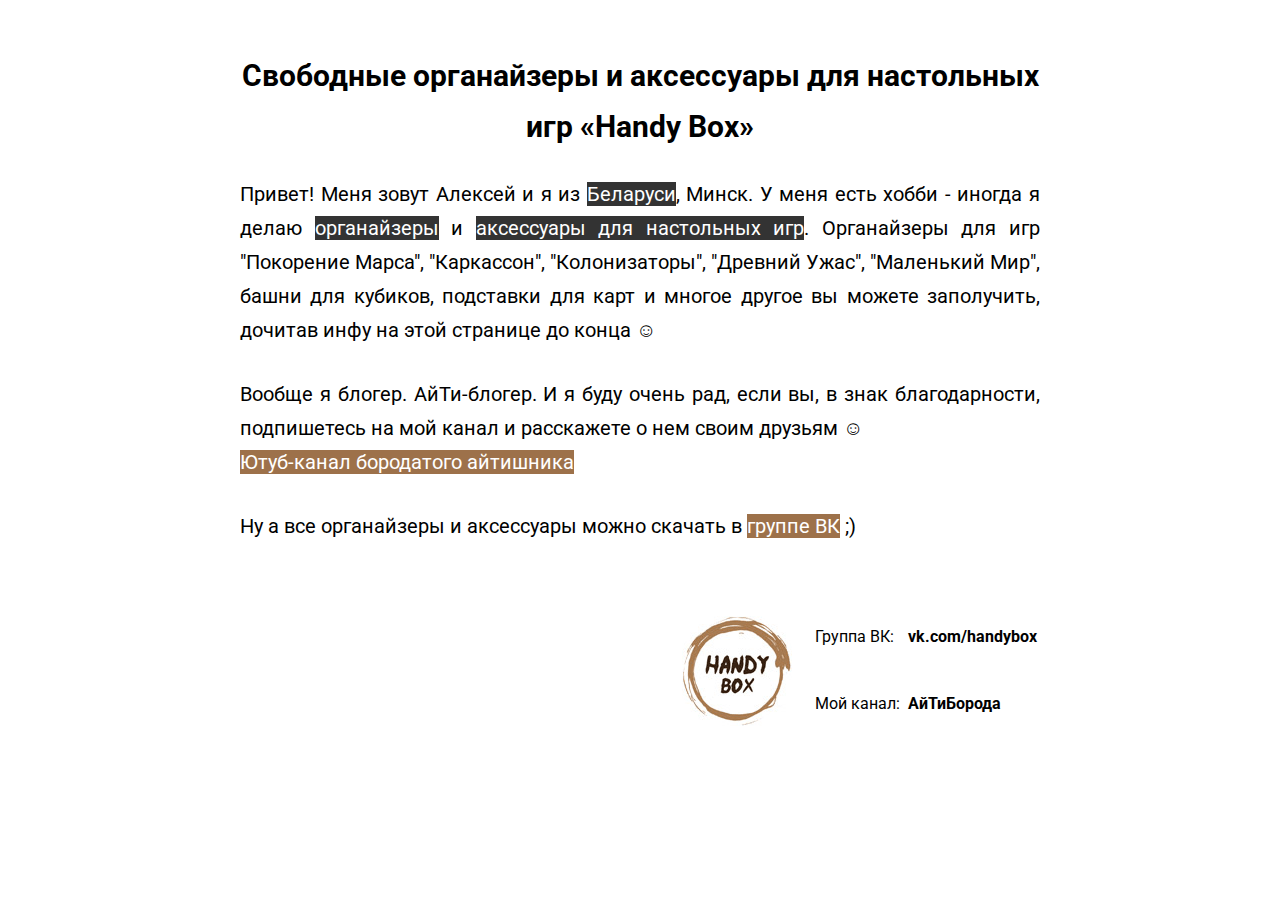
<file: index.html>
<!DOCTYPE html>
<html>
	<head>
		<meta charset="utf-8">
    		<meta name="viewport" content="width=device-width, initial-scale=1">
  		<meta name="description" content="Свободные органайзеры и аксессуары для настольных игр"> 
  		<title>Свободные органайзеры и аксессуары для настольных игр "Handy Box"</title>
		<link href="https://fonts.googleapis.com/css?family=Roboto:300,300italic" rel="stylesheet" type="text/css">
		<link rel="stylesheet" href="style.css">
		<link rel="icon" href="logo.png">
	</head>
	<body>
		<div class="content">
			<h1>Свободные органайзеры и аксессуары для настольных игр <span style="white-space: nowrap;">«Handy Box»</span></h1>
			<div class="text-block">
				Привет! Меня зовут Алексей и я из <strong class="highlight">Беларуси</strong>, Минск. 
				У меня есть хобби - иногда я делаю <strong class="highlight">органайзеры</strong> и 
				<strong class="highlight">аксессуары для настольных игр</strong>. 
				Органайзеры для игр "Покорение Марса", "Каркассон", "Колонизаторы", "Древний Ужас", "Маленький Мир", 
				башни для кубиков, подставки для карт и многое другое вы можете заполучить, дочитав инфу на этой странице до конца ☺
			</div>
			
			<div class="text-block">
				Вообще я блогер. АйТи-блогер. И я буду очень рад, если вы, в знак благодарности, подпишетесь на мой канал и расскажете о нем своим друзьям ☺ <br>
				<a href="https://youtube.con/itbeard" target="blank"><strong class="highlight-link">Ютуб-канал бородатого айтишника</strong></a>
			</div>
			
			<div class="text-block">
				Ну а все органайзеры и аксессуары можно скачать в <a href="https://vk.com/handybox" target="blank"><strong class="highlight-link">группе ВК</strong></a> ;)
			</div>
			
			<table>
				<tr>
					<td rowspan="2">
						<img src="logo.png" alt="HandyBox | свободные органайзеры для настольных игр" title="HandyBox logo"/>
					</td>
					<td>
						<span>Группа ВК:</span>
					</td>
					<td>
						<a href="http://vk.com/handybox" target="blank">vk.com/handybox</a>
					</td>
				</tr><tr>
					<td>
						<span>Мой канал:</span>
					</td>
					<td>
						<a href="https://youtube.com/itbeard" target="blank">АйТиБорода</a>
					</td>
				</tr>
			</table>
		</div>
		
		<!-- Yandex.Metrika counter -->
		<script type="text/javascript">
		    (function (d, w, c) {
			(w[c] = w[c] || []).push(function() {
			    try {
				w.yaCounter44739451 = new Ya.Metrika({
				    id:44739451,
				    clickmap:true,
				    trackLinks:true,
				    accurateTrackBounce:true,
				    webvisor:true
				});
			    } catch(e) { }
			});

			var n = d.getElementsByTagName("script")[0],
			    s = d.createElement("script"),
			    f = function () { n.parentNode.insertBefore(s, n); };
			s.type = "text/javascript";
			s.async = true;
			s.src = "https://mc.yandex.ru/metrika/watch.js";

			if (w.opera == "[object Opera]") {
			    d.addEventListener("DOMContentLoaded", f, false);
			} else { f(); }
		    })(document, window, "yandex_metrika_callbacks");
		</script>
		<noscript><div><img src="https://mc.yandex.ru/watch/44739451" style="position:absolute; left:-9999px;" alt="" /></div></noscript>
		<!-- /Yandex.Metrika counter -->
	</body>
</html>
</file>
<file: style.css>
body {
	font-family: 'Roboto', sans-serif;
	font-size: 20px;
	line-height: 1.7;
	color: #000;
}

a {
	text-decoration: none;
	font-weight: bold;
	color: #000;
	transition: 0.3s;
}

h1 {
	font-size: 30px;
	margin-bottom: 25px;
	text-align: center;
}

a:hover {
	color: #9D714A;
	transition: 0.3s;
}

.content {
	margin: 50px auto;
	max-width: 800px;
}

.text-block{
	margin-bottom: 30px;
	text-align: justify
}

.highlight{
    background-color: #333;
    color: white;
    font-weight: normal;
}

.highlight-link{
    background-color: #9D714A;
    color: white;
    font-weight: normal;
}

img{
	width: 110px;
	border-radius: 35px;
	margin: 10px 15px 0 0;
}

table {
	margin-top: 30px;
	float: right;
	font-size: 16px;
}

table tr td:first-child {
	padding-right: 5px;
}

@media (max-width: 360px) {
	h1 {
		font-size: 24px;
		margin-bottom: 5px;
	}
	
	.content {
		margin: 20px auto;
	}

	.text-block {
		font-size: 18px;
		line-height: 28px;
	}
	
	img{
		display: none;
	}
	
	table {
		float: none;
	}
}
</file>
